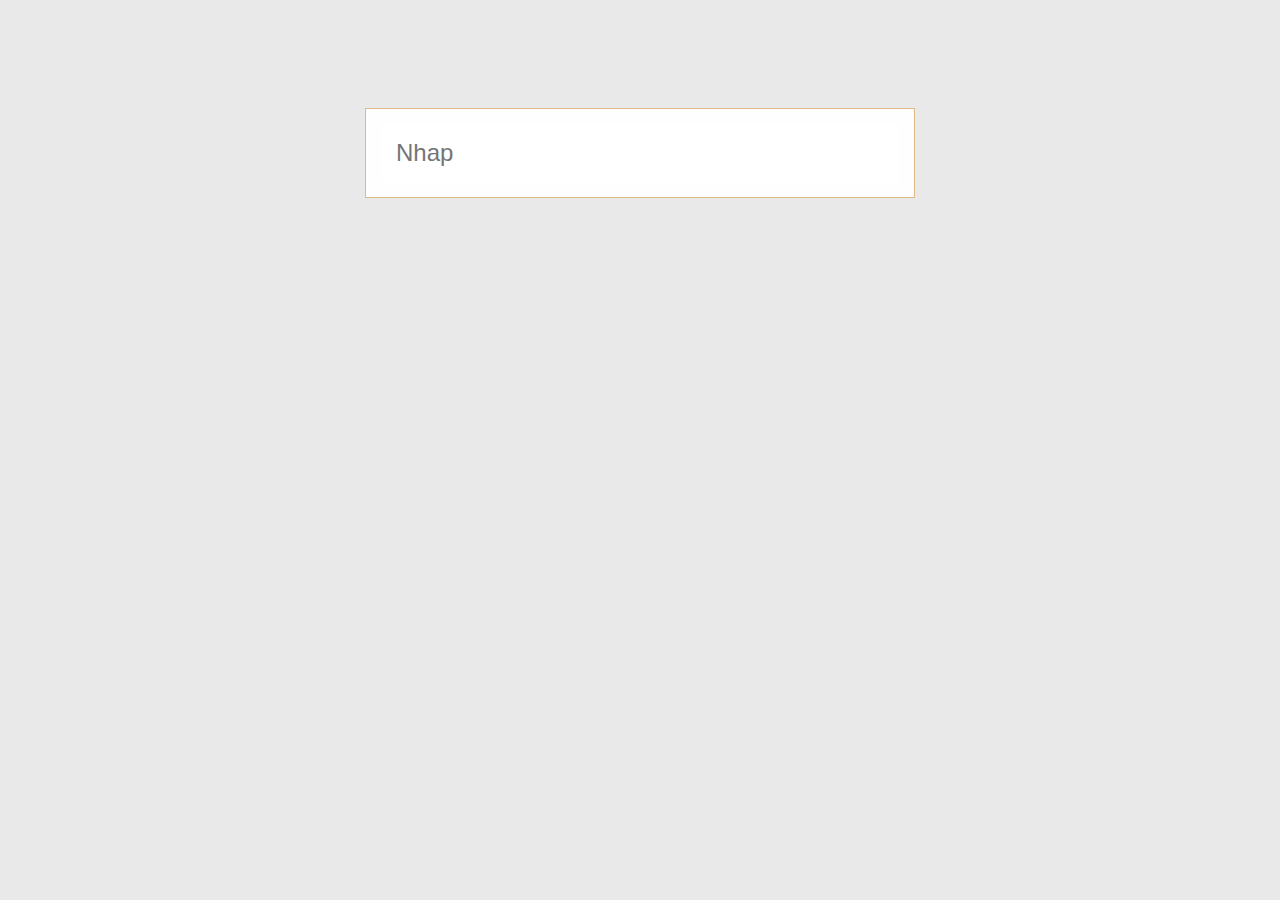
<file: jquery/index.html>
<!DOCTYPE html>
<html lang="en">
<head>
    <meta charset="UTF-8">
    <title>Todo-non_jquery</title>
    <link rel="stylesheet" href="style.css">
    <script src="https://code.jquery.com/jquery-3.3.1.js" integrity="sha256-2Kok7MbOyxpgUVvAk/HJ2jigOSYS2auK4Pfzbm7uH60=" crossorigin="anonymous">
    </script>
    <link rel="stylesheet" href="https://use.fontawesome.com/releases/v5.3.1/css/all.css" integrity="sha384-mzrmE5qonljUremFsqc01SB46JvROS7bZs3IO2EmfFsd15uHvIt+Y8vEf7N7fWAU" crossorigin="anonymous">
</head>
<body>
<div class="wrapper">
    <div class="container">
        <div class="row ">
            <div id="ctn-all">
                <i class="fas fa-angle-down non" id="select-all"></i>
            </div>
            <input id="text" type="text" placeholder="Nhap" name="text" onkeyup="Add(event)" autocomplete="off">
        </div>
        <div class="items">
            <ul>
            </ul>
        </div>
        <div id="footer" class="row footer display">
            <div class="total flex-1">
            </div>
            <div class="row flex-1">
                <div id="all" class="act flex-1 border-non">
                    all
                </div>
                <div id="active" class="act flex-1 border-non" onclick="act()">
                    active
                </div>
                <div id="completed" class="act flex-1 border-non" onclick="comp()">
                    completed
                </div>
            </div>

            <div id="clear-completed" class="clear-completed flex-1">
                clear completed
            </div>
        </div>
    </div>
    <p id="demo"></p>
</div>
<script src="site.js"></script>

</body>
</html>
</file>
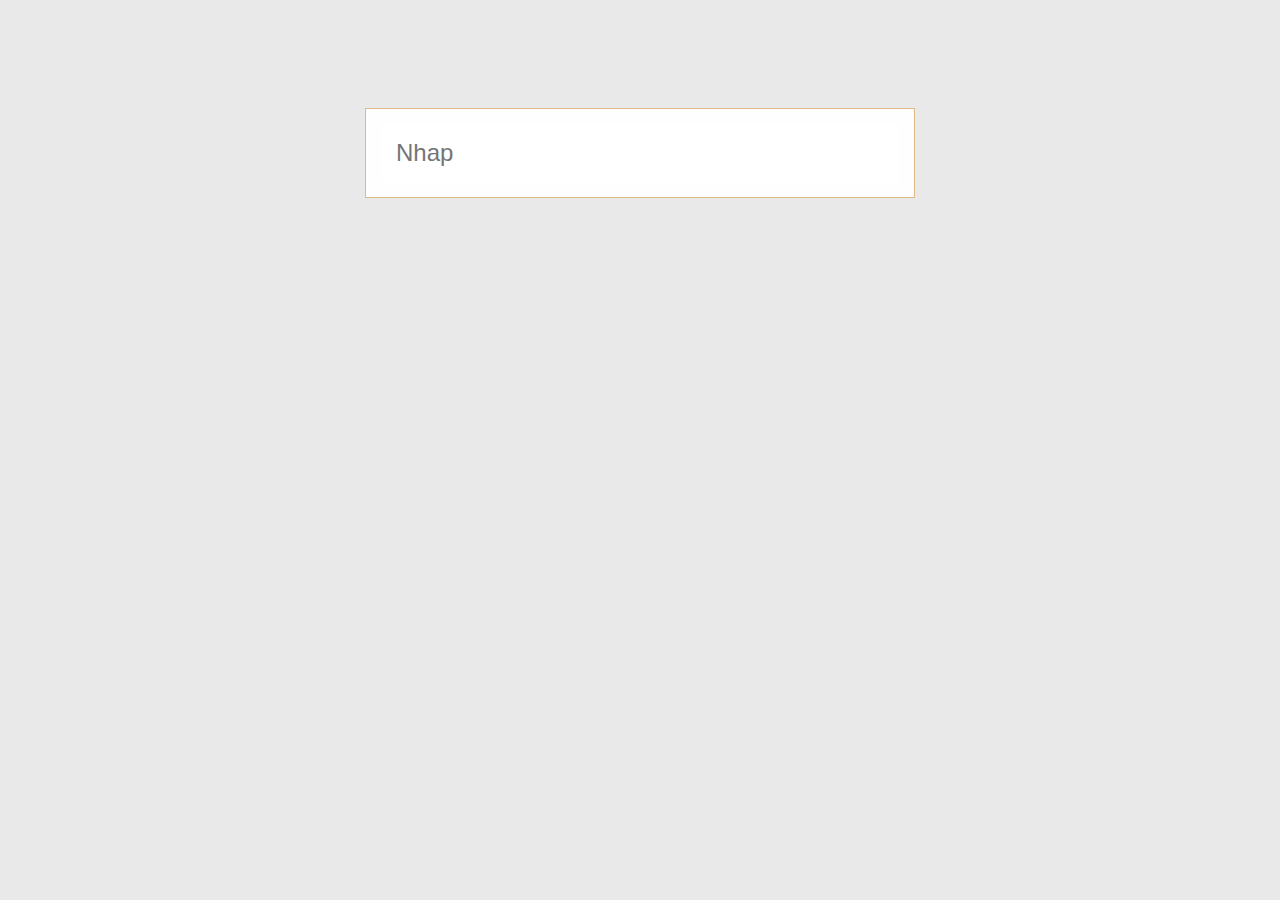
<file: non-jquery/index.html>
<!DOCTYPE html>
<html lang="en">
<head>
    <meta charset="UTF-8">
    <title>Todo-non_jquery</title>
    <link rel="stylesheet" href="style.css">
    <link rel="stylesheet" href="https://use.fontawesome.com/releases/v5.3.1/css/all.css" integrity="sha384-mzrmE5qonljUremFsqc01SB46JvROS7bZs3IO2EmfFsd15uHvIt+Y8vEf7N7fWAU" crossorigin="anonymous">
</head>
<body>
    <div class="wrapper">
        <div class="container">
            <div class="row ">
                <div id="ctn-all">
                    <i class="fas fa-angle-down non" id="select-all"></i>
                </div>
                <input id="text" type="text" placeholder="Nhap" name="text" onkeyup="Add(event)" autocomplete="off">
            </div>
            <div class="items">
                <ul>
                </ul>
            </div>
            <div id="footer" class="row footer display">
                <div class="total flex-1">
                </div>
                <div class="row flex-1">
                    <div id="all" class="act flex-1 border-non">
                        all
                    </div>
                    <div id="active" class="act flex-1 border-non" onclick="act()">
                        active
                    </div>
                    <div id="completed" class="act flex-1 border-non" onclick="comp()">
                        completed
                    </div>
                </div>

                <div id="clear-completed" class="clear-completed flex-1">
                    clear completed
                </div>
            </div>
        </div>
        <p id="demo"></p>
    </div>
    <script src="javascript.js"></script>
</body>
</html>
</file>
<file: jquery/style.css>
body{
    background: #e9e9e9;
    padding-top: 100px;
}
.wrapper{
    background: #fefefe;
    margin: 0 auto;
    width:550px
}
.container{
    border: 1px burlywood solid;
    padding: 15px;
}
ul{
    list-style: none;
    margin: 0;
    padding: 0;
}
li{
    border-top: 1px burlywood solid ;
}
#text{
    border: none;
    font-size: 24px;
    padding: 15px;
    width: 100%;
}
#select-all{
    margin-top: 15px;
    font-size: 30px;

}
.select-all{
    color: #e9e9e9;
}
.non{
    color: #fefefe;
    cursor: auto;
}
.select{
    margin-top: 7px;
    font-size: 30px;
    border-radius: 100px;
}
.row{
    display: flex;
    flex-direction: row;
}
.cont{
    padding: 15px;
    width: 100%;
}

#edit{
    padding: 15px;
    width: 95%;
    margin-left: 5%;
    font-size: 24px;
}
.items{
    font-size: 24px;
}
.delete{
    text-align: right;
    margin-top: 15px;
    color: #fefefe;
}
.item:hover i{
    color: brown;
}
.footer{
    border-top: 1px burlywood solid;
    font-size: 14px;
    height: 35px;
    padding-top: 15px;
}
.flex-1{
    flex: 1;
    margin: 0 10px;
}
.clear-completed{
    text-align: right;
}
.border{
    border: 1px brown solid ;
    border-radius: 3px;
    padding: 0 4px;
}
.border-non{
    border: 1px #fefefe solid ;
    border-radius: 3px;
    padding: 0 4px;
}
.border-non:hover{
    border: 1px burlywood solid ;
    border-radius: 3px;
}

#all:hover ,#active:hover ,#completed:hover ,.clear-completed{
    cursor: pointer;
}
.total{
    cursor: default;
}
.total ,#all ,#active ,#completed ,.clear-completed {
    height: 20px;
    line-height: 20px;
}
.check span{
    color: #e9e9e9;
    text-decoration: line-through;
}
.display{
    display: none;
}
</file>
<file: non-jquery/style.css>
body{
    background: #e9e9e9;
    padding-top: 100px;
}
.wrapper{
    background: #fefefe;
    margin: 0 auto;
    width:550px
}
.container{
    border: 1px burlywood solid;
    padding: 15px;
}
ul{
    list-style: none;
    margin: 0;
    padding: 0;
}
li{
    border-top: 1px burlywood solid ;
}
#text{
    border: none;
    font-size: 24px;
    padding: 15px;
    width: 100%;
}
#select-all{
    margin-top: 15px;
    font-size: 30px;

}
.select-all{
    color: #e9e9e9;
}
.non{
    color: #fefefe;
    cursor: auto;
}
.select{
    margin-top: 7px;
    font-size: 30px;
    border-radius: 100px;
}
.row{
    display: flex;
    flex-direction: row;
}
.cont{
    padding: 15px;
    width: 100%;
}

#edit{
    padding: 15px;
    width: 95%;
    margin-left: 5%;
    font-size: 24px;
}
.items{
    font-size: 24px;
}
.delete{
    text-align: right;
    margin-top: 15px;
    color: #fefefe;
}
.item:hover i{
    color: brown;
}
.footer{
    border-top: 1px burlywood solid;
    font-size: 14px;
    height: 35px;
    padding-top: 15px;
}
.flex-1{
    flex: 1;
    margin: 0 10px;
}
.clear-completed{
    text-align: right;
}
.border{
    border: 1px brown solid ;
    border-radius: 3px;
    padding: 0 4px;
}
.border-non{
    border: 1px #fefefe solid ;
    border-radius: 3px;
    padding: 0 4px;
}
.border-non:hover{
    border: 1px burlywood solid ;
    border-radius: 3px;
}

#all:hover ,#active:hover ,#completed:hover ,.clear-completed{
    cursor: pointer;
}
.total{
    cursor: default;
}
.total ,#all ,#active ,#completed ,.clear-completed {
    height: 20px;
    line-height: 20px;
}
.check span{
    color: #e9e9e9;
    text-decoration: line-through;
}
.display{
    display: none;
}
</file>
